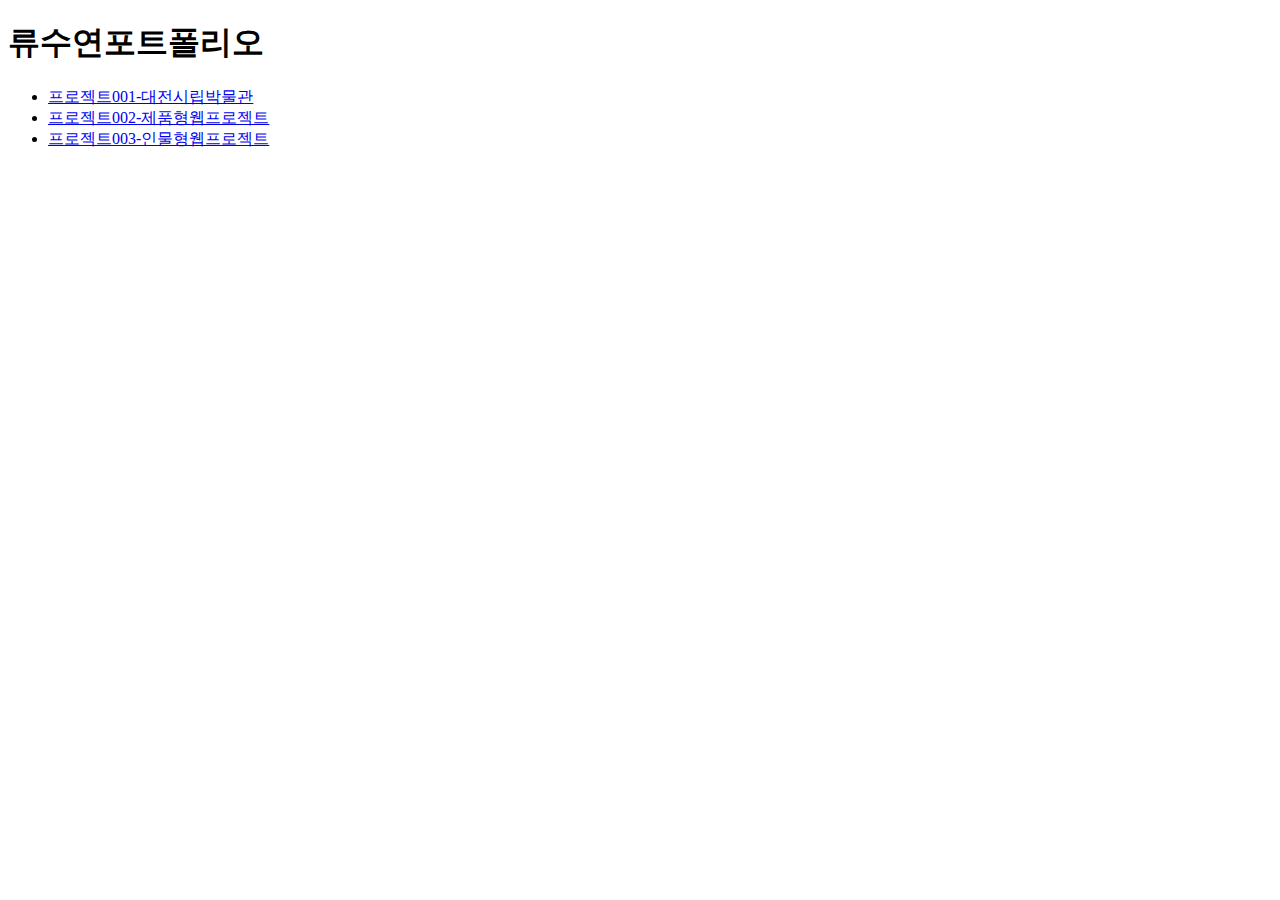
<file: index.html>
<!DOCTYPE html>
<html lang="en">
<head>
    <meta charset="UTF-8">
    <meta http-equiv="X-UA-Compatible" content="IE=edge">
    <meta name="viewport" content="width=device-width, initial-scale=1.0">
    <title>류수연포트폴리오</title>
</head>
<body>
    <h1>류수연포트폴리오</h1>
    <ul>
        <li><a href="project001/index.html" target="_blank">프로젝트001-대전시립박물관</a></li>
        <li><a href="project002/index.html" target="_blank">프로젝트002-제품형웹프로젝트</a></li>
        <li><a href="project003/index.html" target="_blank">프로젝트003-인물형웹프로젝트</a></li>
    </ul>
</body>
</html>
</file>
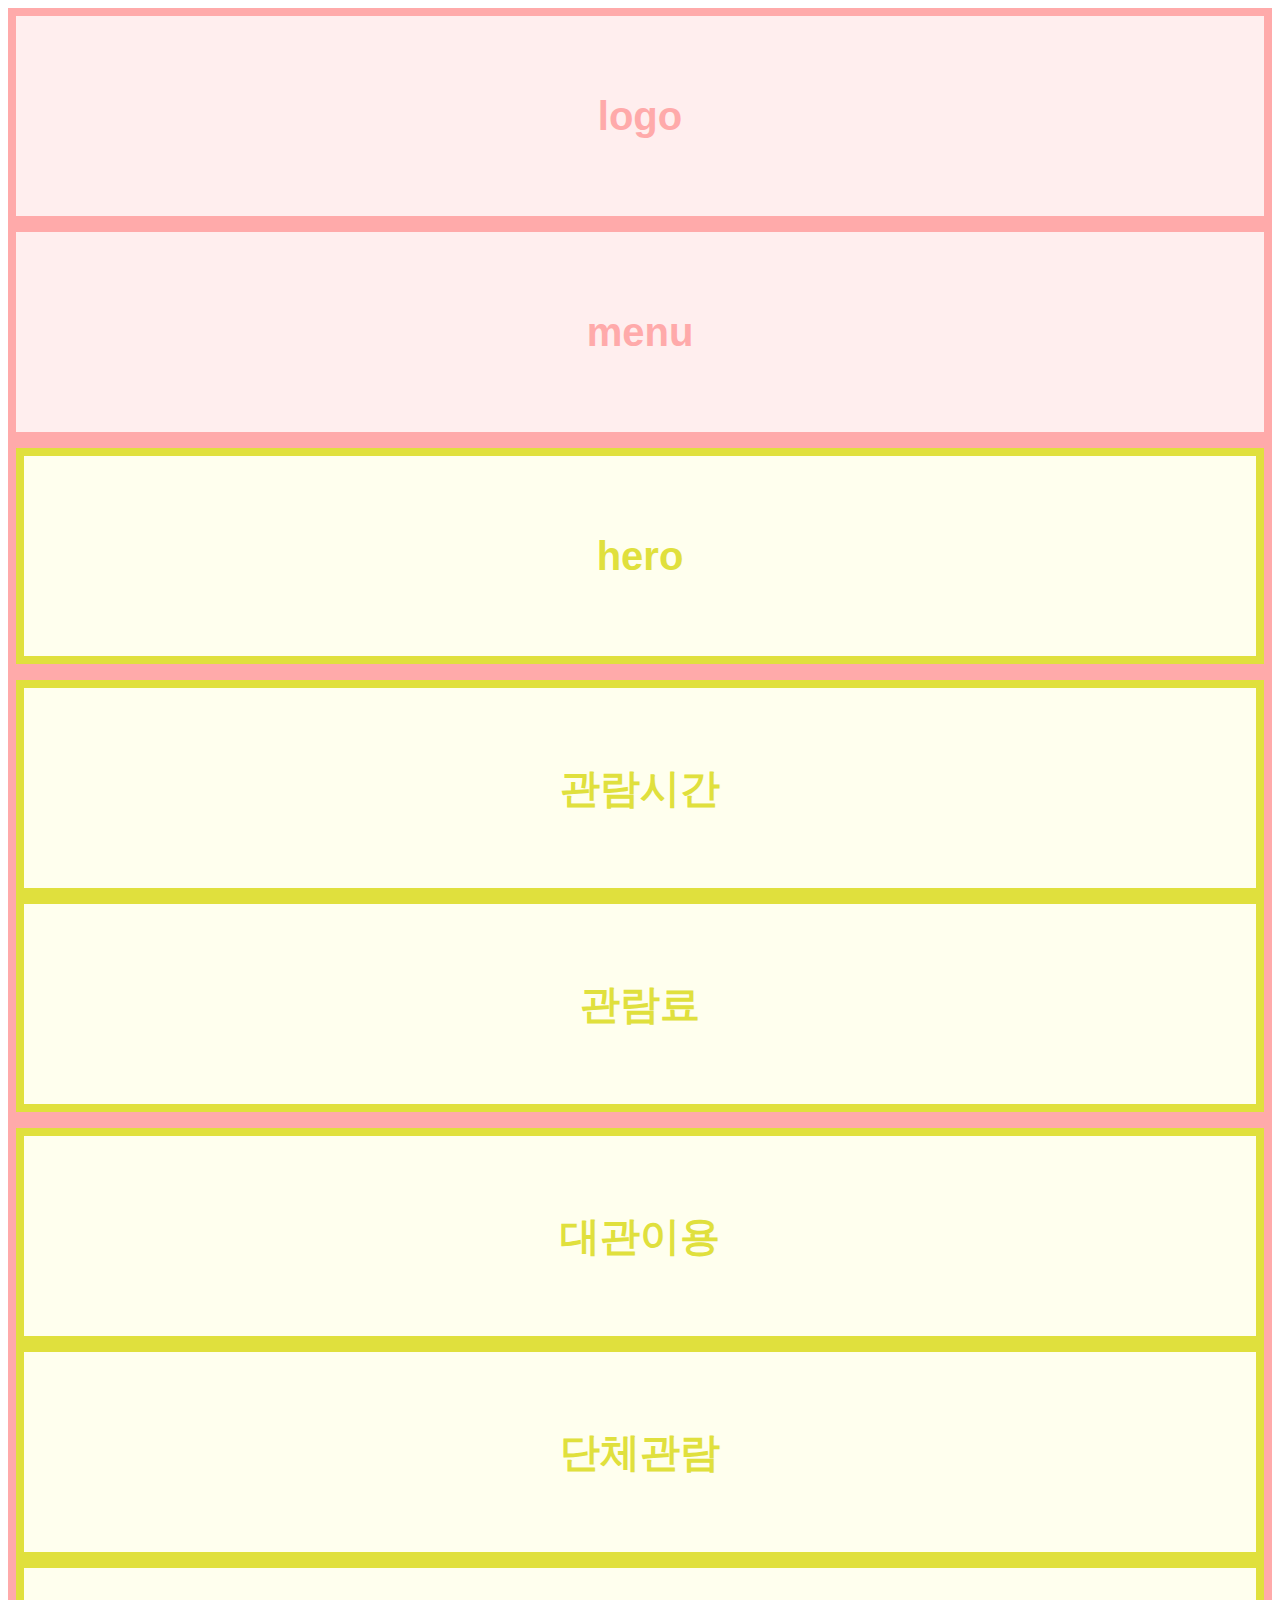
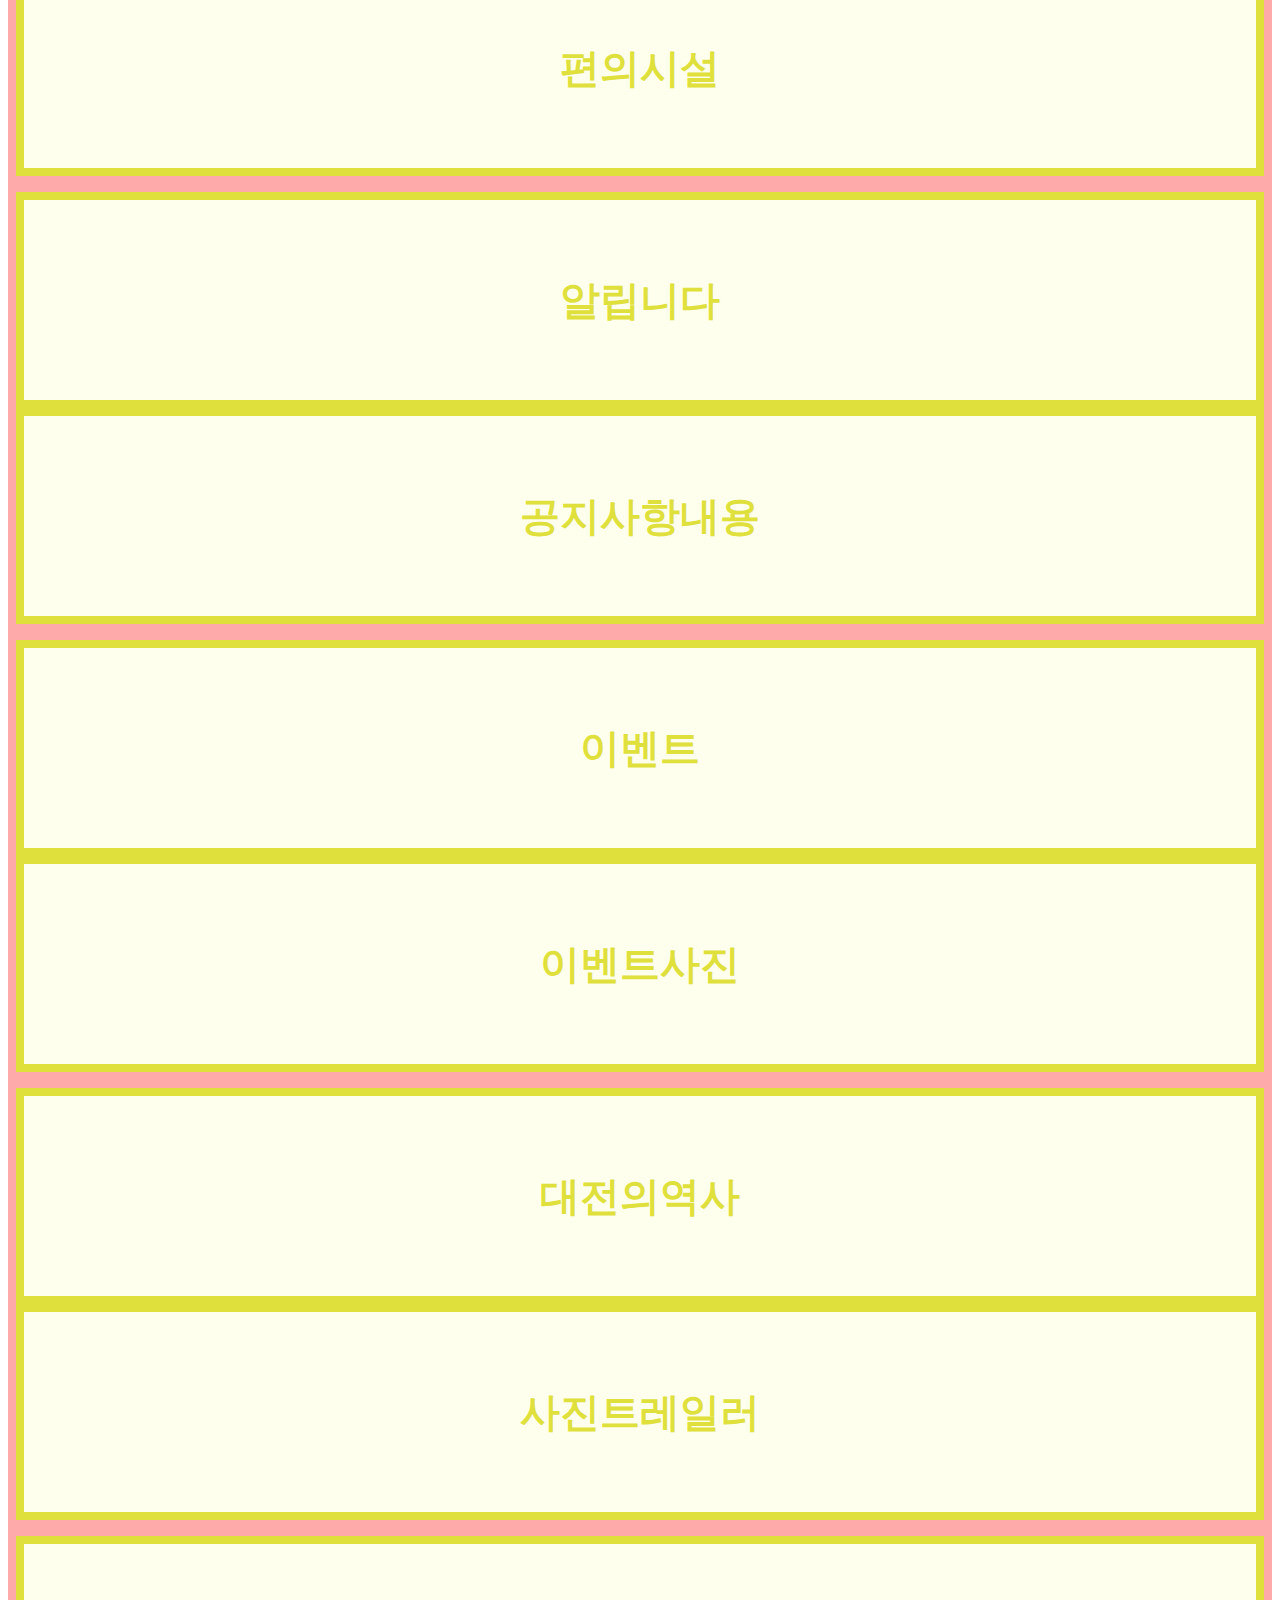
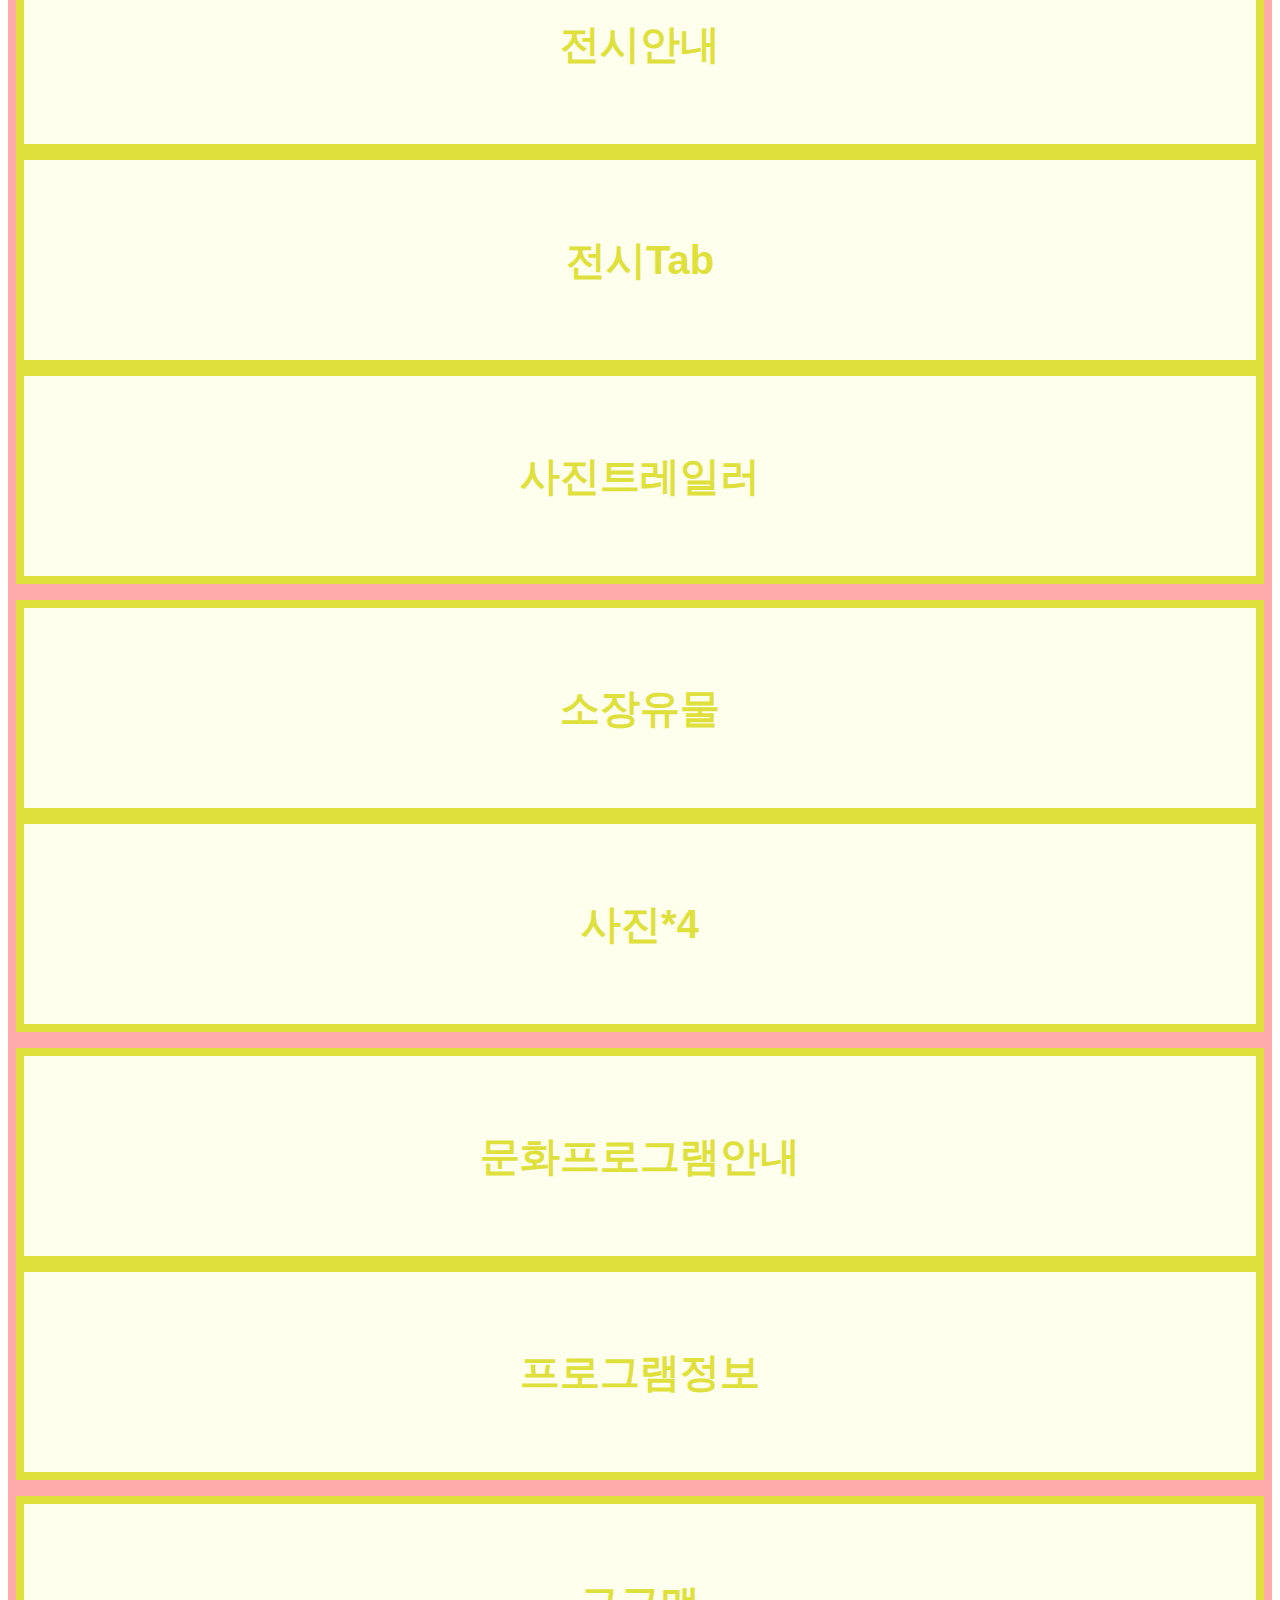
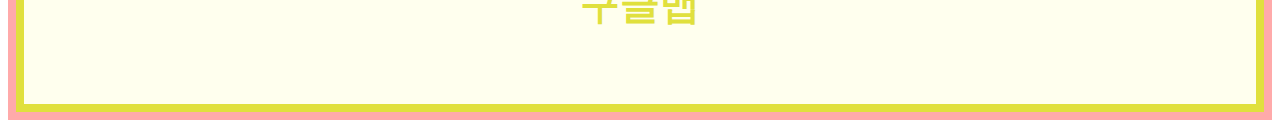
<file: project001/ex_index.html>
<!DOCTYPE html>
<html lang="en">
<head>
    <meta charset="UTF-8">
    <meta http-equiv="X-UA-Compatible" content="IE=edge">
    <meta name="viewport" content="width=device-width, initial-scale=1.0">
    <title>대전시립박물관
    </title>
    <link rel="stylesheet" href="css/grid-guide.css">
</head>
<body>
    <header>
    <div class="boxA">logo</div>
    <div class="boxC">menu</div>
    </header>

    <section>
    
    <article class="box1">
        <div class="box1-1">hero</div>
    </article>

    <article class="box2">
        <div class="box2-1">관람시간</div>
        <div class="box2-2">관람료</div>
    
    </article>
    <article class="box3">
        <div class="box3-1">대관이용</div>
        <div class="box3-2">단체관람</div>
        <div class="box3-3">편의시설</div>
    </article>
    <article class="box4">
        <div class="box4-1">알립니다</div>
        <div class="box4-2">공지사항내용</div>
    
    </article>
    <article class="box5">
        <div class="box5-1">이벤트</div>
        <div class="box5-2">이벤트사진</div>
    </article>
    <article class="box6">
        <div class="box6-1">대전의역사</div>
        <div class="box6-2">사진트레일러</div>
    
    </article>
    <article class="box7">
        <div class="box7-1">전시안내</div>
        <div class="box7-2">전시Tab</div>
        <div class="box7-3">사진트레일러</div>
    </article>
    <article class="box8">
        <div class="box8-1">소장유물</div>
        <div class="box8-2">사진*4</div>
    </article>
    <article class="box9">
        <div class="box9-1">문화프로그램안내</div>
        <div class="box9-2">프로그램정보</div>
    </article>
    <article class="box8">
        <div class="box8-1">구글맵</div>
    </article>
    </section>

    <footer></footer>
    
</body>
</html>
</file>
<file: project001/css/grid-guide.css>
@charset "UTF-8";

/* 그리드 가이드 */

[class^="box"],
div:not([class]) 
	{
	border: solid 8px #faa;
	color: #faa;
	background-color: #fee;
	-webkit-box-sizing: border-box;
	-moz-box-sizing: border-box;
	box-sizing: border-box;

	text-align: center;
	line-height: 200px;
	font-family: Verdata, Helvetica, sans-serif;
	font-weight: bold;
	font-size: 40px;
	}

body > div:not([class]) {min-height: 200px}

[class^="box"] > *:not([class^="box"]) {
	min-height: 0;
	line-height: 1.5;
	color: #000000;
	font-size: 14px;
	font-family: '맑은 고딕', 'Apple SD Gothic Neo', sans-serif;
	font-weight: normal;
	text-align: left;
	}


[class^="box"] > [class^="box"],
div:not([class]) > div:not([class]) 
	{
	border-color: #e0e03d;
	color: #e0e03d;
	background-color: #ffe;
	}


[class^="box"] > [class^="box"] > [class^="box"]	{
	border-color: #aaf;
	color: #aaf;
	background-color: #eef;
	}

[class^="box"] > [class^="box"] > [class^="box"] > [class^="box"]	{
	border-color: #afa;
	color: #afa;
	background-color: #efe;
	}
</file>
